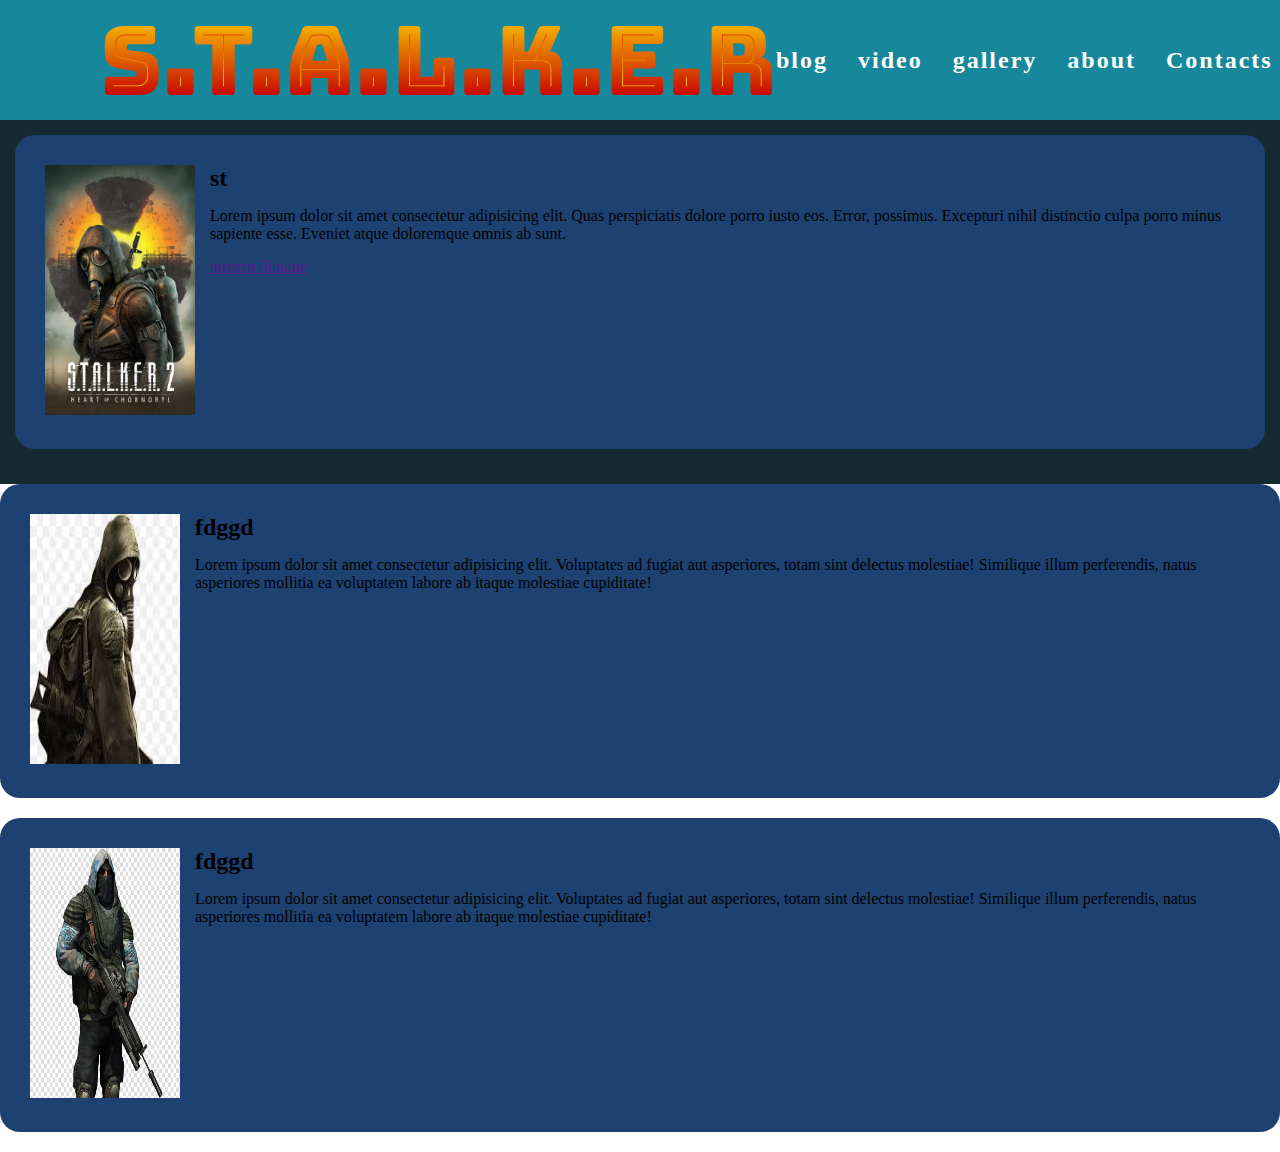
<file: index.html>
<!DOCTYPE html>
<html lang="en">
<head>
    <meta charset="UTF-8">
    <meta http-equiv="X-UA-Compatible" content="IE=edge">
    <meta name="viewport" content="width=device-width, initial-scale=1.0">
    <title>STALKER</title>
    <link rel="shortcut icon" href="favicon.png" type="image/x-icon">
    <link rel="stylesheet" href="style.css">
</head>
<body>
    <div class="header">
        <div class="logo">
             <h1> S.T.A.L.K.E.R </h1>
        </div>
        <div class="menu">
            <ul>
                <li>
                    <a href="index.html">
                        blog
                    </a>
                    
                </li>
                <li>
                    <a href="video.html">
                        video
                    </a>
                </li>
                <li>
                    <a href="gallery.html">
                        gallery
                    </a>
                </li>
                <li>
                    <a href="about.html">
                        about
                    </a>
                </li>
                <li>
                    <a href="Contacts.html">
                        Contacts
                    </a>
                </li>
            </ul>

        </div>

    </div>


    <div class="main">
        <div class="post">
            <div class="pic">
                <img src="S.T.A.L.K.E.R._2_Logo.png" alt="">
            </div>
                <div class="text">
                    <h2>st</h2>
                    <p>Lorem ipsum dolor sit amet consectetur adipisicing elit. Quas perspiciatis dolore porro iusto eos. Error, possimus. Excepturi nihil distinctio culpa porro minus sapiente esse. Eveniet atque doloremque omnis ab sunt.</p>
                    <a href="">
                        читати більше
                    </a>
                </div>
           
        </div>
    </div>



    <div class="post">
        <div class="pic">
            <img src="iio.jfif" alt="">
        </div>
        <div class="text">
            <h2>fdggd</h2>
            <p>
                Lorem ipsum dolor sit amet consectetur adipisicing elit. Voluptates ad fugiat aut asperiores, totam sint delectus molestiae! Similique illum perferendis, natus asperiores mollitia ea voluptatem labore ab itaque molestiae cupiditate!
            </p>

        </div>
    </div>


    
    <div class="post">
        <div class="pic">
            <img src="sty.jpg" alt="">
        </div>
        <div class="text">
            <h2>fdggd</h2>
            <p>
                Lorem ipsum dolor sit amet consectetur adipisicing elit. Voluptates ad fugiat aut asperiores, totam sint delectus molestiae! Similique illum perferendis, natus asperiores mollitia ea voluptatem labore ab itaque molestiae cupiditate!
            </p>

        </div>
    </div>

</body>
</html>
</file>
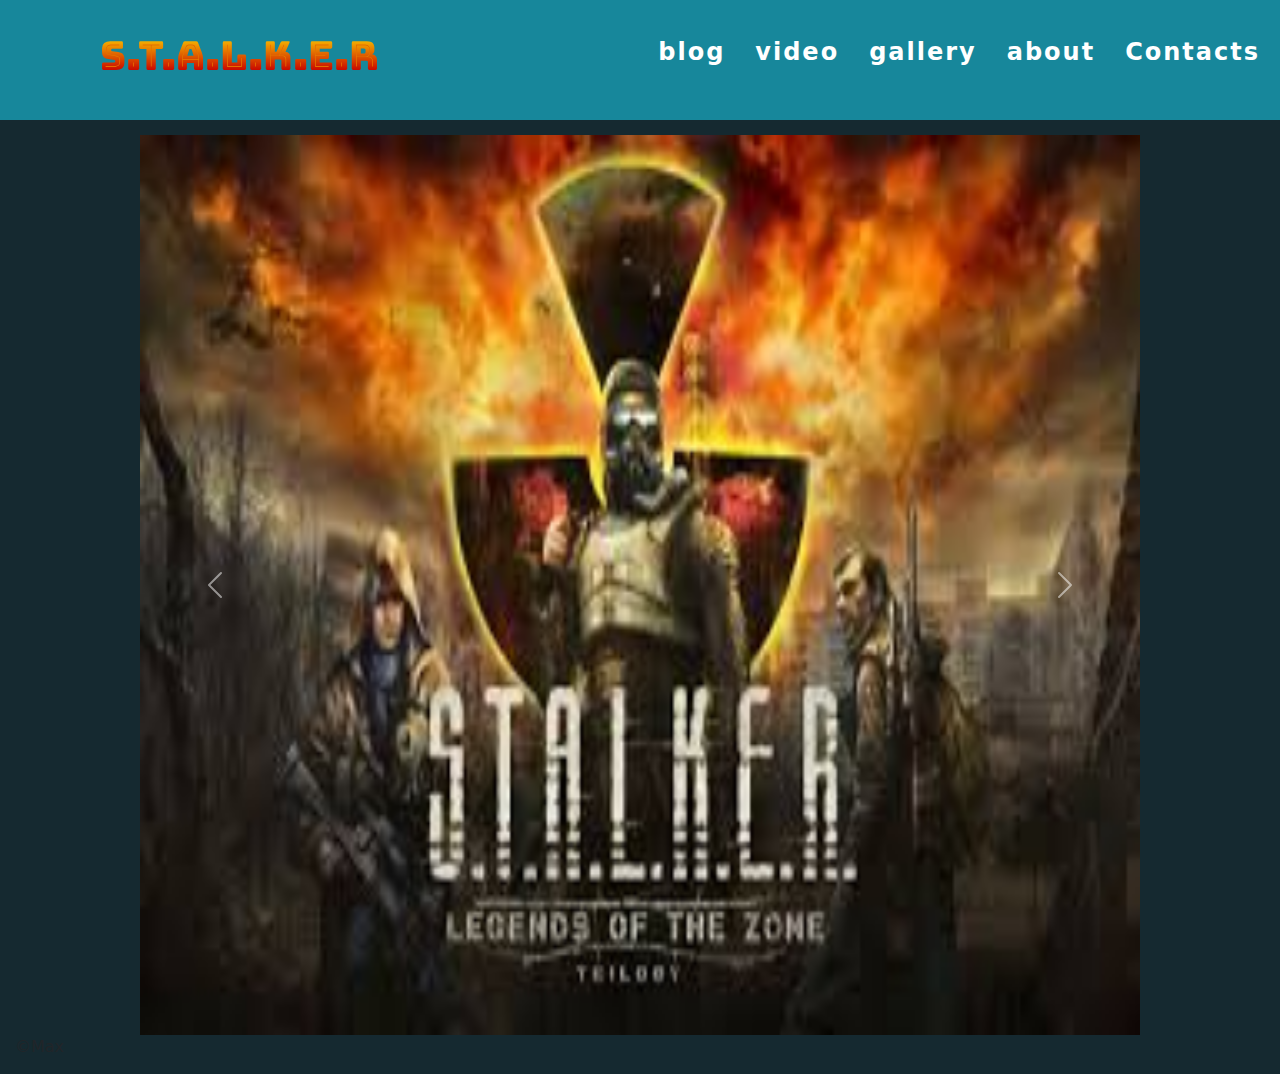
<file: gallery.html>
<!DOCTYPE html>
<html lang="en">
<head>
    <meta charset="UTF-8">
    <meta http-equiv="X-UA-Compatible" content="IE=edge">
    <meta name="viewport" content="width=device-width, initial-scale=1.0">
    <title>STALKER</title>
    <link rel="shortcut icon" href="favicon.png" type="image/x-icon">
    <link href="https://cdn.jsdelivr.net/npm/bootstrap@5.3.3/dist/css/bootstrap.min.css" rel="stylesheet" integrity="sha384-QWTKZyjpPEjISv5WaRU9OFeRpok6YctnYmDr5pNlyT2bRjXh0JMhjY6hW+ALEwIH" crossorigin="anonymous">
    <script src="https://cdn.jsdelivr.net/npm/bootstrap@5.3.3/dist/js/bootstrap.bundle.min.js" integrity="sha384-YvpcrYf0tY3lHB60NNkmXc5s9fDVZLESaAA55NDzOxhy9GkcIdslK1eN7N6jIeHz" crossorigin="anonymous"></script>
    <link rel="stylesheet" href="style.css">
</head>
<body>
    <div class="header">
        <div class="logo">
             <h1> S.T.A.L.K.E.R </h1>
        </div>
        <div class="menu">
            <ul>
                <li>
                    <a href="index.html">
                        blog
                    </a>
                    
                </li>
                <li>
                    <a href="video.html">
                        video
                    </a>
                </li>
                <li>
                    <a href="galerry.html">
                        gallery
                    </a>
                </li>
                <li>
                    <a href="about.html">
                        about
                    </a>
                </li>
                <li>
                    <a href="Contacts.html">
                        Contacts
                    </a>
                </li>
            </ul>

        </div>

    </div>


    <div class="main">
        <div id="carouselExampleAutoplaying" class="carousel slide" data-bs-ride="carousel">
            <div class="carousel-inner">
              <div class="carousel-item active">
                <img src="tt.jfif" class="d-block w-100" alt="...">
              </div>
              <div class="carousel-item">
                <img src="hj.jpeg" class="d-block w-100" alt="...">
              </div>
              <div class="carousel-item">
                <img src="oui.png" class="d-block w-100" alt="...">
              </div>
            </div>
            <button class="carousel-control-prev" type="button" data-bs-target="#carouselExampleAutoplaying" data-bs-slide="prev">
              <span class="carousel-control-prev-icon" aria-hidden="true"></span>
              <span class="visually-hidden">Previous</span>
            </button>
            <button class="carousel-control-next" type="button" data-bs-target="#carouselExampleAutoplaying" data-bs-slide="next">
              <span class="carousel-control-next-icon" aria-hidden="true"></span>
              <span class="visually-hidden">Next</span>
            </button>
          </div>
        &copy;Max
    </div>


    <script src="https://cdn.jsdelivr.net/npm/@popperjs/core@2.11.8/dist/umd/popper.min.js" integrity="sha384-I7E8VVD/ismYTF4hNIPjVp/Zjvgyol6VFvRkX/vR+Vc4jQkC+hVqc2pM8ODewa9r" crossorigin="anonymous"></script>
    <script src="https://cdn.jsdelivr.net/npm/bootstrap@5.3.3/dist/js/bootstrap.min.js" integrity="sha384-0pUGZvbkm6XF6gxjEnlmuGrJXVbNuzT9qBBavbLwCsOGabYfZo0T0to5eqruptLy" crossorigin="anonymous"></script>  
</body>
</html>
</file>
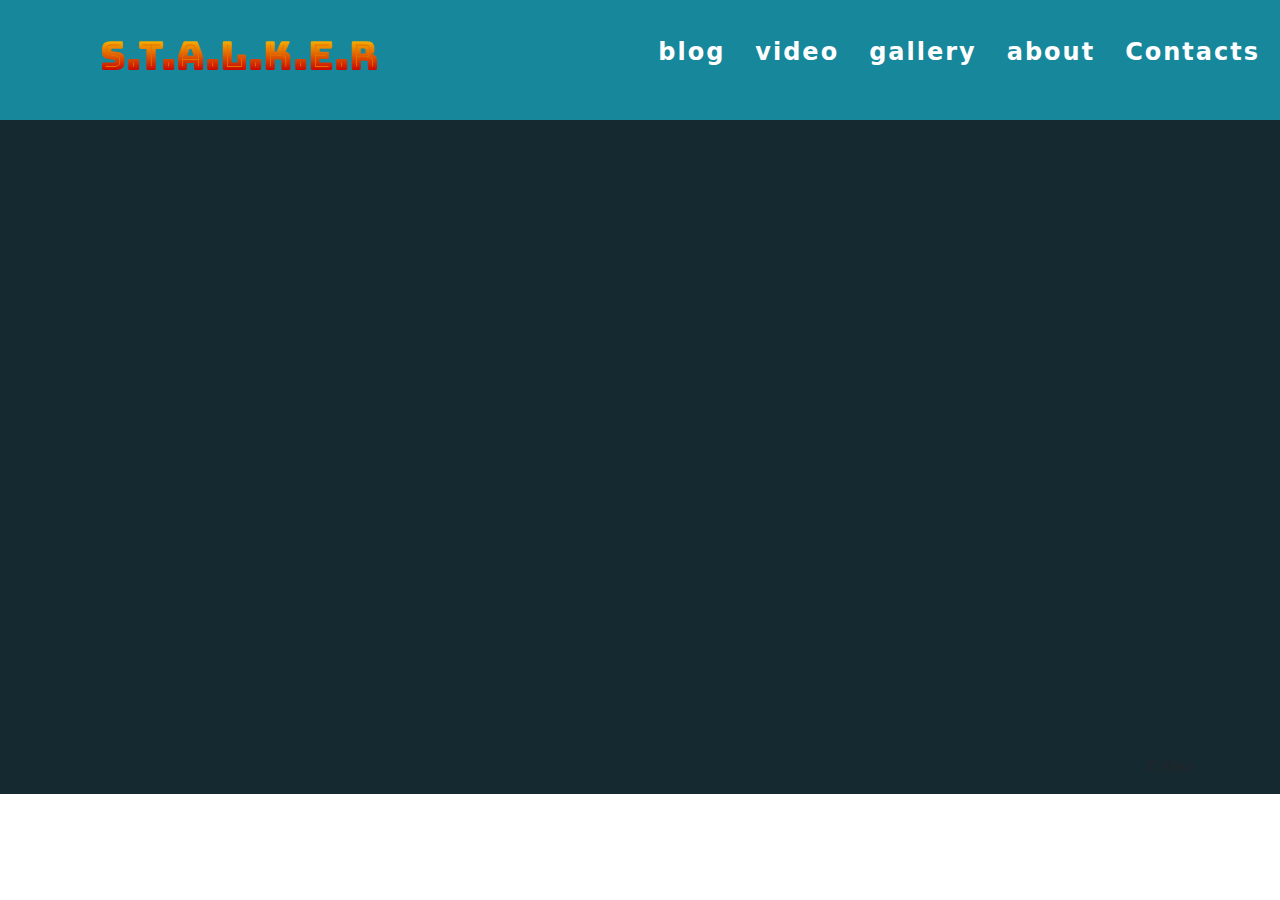
<file: video.html>
<!DOCTYPE html>
<html lang="en">
<head>
    <meta charset="UTF-8">
    <meta http-equiv="X-UA-Compatible" content="IE=edge">
    <meta name="viewport" content="width=device-width, initial-scale=1.0">
    <title>STALKER</title>
    <link rel="shortcut icon" href="favicon.png" type="image/x-icon">
    <link href="https://cdn.jsdelivr.net/npm/bootstrap@5.3.3/dist/css/bootstrap.min.css" rel="stylesheet" integrity="sha384-QWTKZyjpPEjISv5WaRU9OFeRpok6YctnYmDr5pNlyT2bRjXh0JMhjY6hW+ALEwIH" crossorigin="anonymous">
    <script src="https://cdn.jsdelivr.net/npm/bootstrap@5.3.3/dist/js/bootstrap.bundle.min.js" integrity="sha384-YvpcrYf0tY3lHB60NNkmXc5s9fDVZLESaAA55NDzOxhy9GkcIdslK1eN7N6jIeHz" crossorigin="anonymous"></script>
    <link rel="stylesheet" href="style.css">
</head>
<body>
    <div class="header">
        <div class="logo">
             <h1> S.T.A.L.K.E.R </h1>
        </div>
        <div class="menu">
            <ul>
                <li>
                    <a href="index.html">
                        blog
                    </a>
                    
                </li>
                <li>
                    <a href="video.html">
                        video
                    </a>
                </li>
                <li>
                    <a href="galerry.html">
                        gallery
                    </a>
                </li>
                <li>
                    <a href="about.html">
                        about
                    </a>
                </li>
                <li>
                    <a href="Contacts.html">
                        Contacts
                    </a>
                </li>
            </ul>

        </div>

    </div>


    <div class="main">
        <iframe width="560" height="315" src="https://www.youtube.com/embed/d8vlvWBJ-aU?si=6CI9jWwLYUpJp8yD" title="YouTube video player" frameborder="0" allow="accelerometer; autoplay; clipboard-write; encrypted-media; gyroscope; picture-in-picture; web-share" referrerpolicy="strict-origin-when-cross-origin" allowfullscreen></iframe>
        <iframe width="560" height="315" src="https://www.youtube.com/embed/K2gLoX3Lvts?si=bp2WsE1wmAu897pD" title="YouTube video player" frameborder="0" allow="accelerometer; autoplay; clipboard-write; encrypted-media; gyroscope; picture-in-picture; web-share" referrerpolicy="strict-origin-when-cross-origin" allowfullscreen></iframe>
        <iframe width="560" height="315" src="https://www.youtube.com/embed/-lfWFzhdqv4?si=3OwRMReG_43kt0U3" title="YouTube video player" frameborder="0" allow="accelerometer; autoplay; clipboard-write; encrypted-media; gyroscope; picture-in-picture; web-share" referrerpolicy="strict-origin-when-cross-origin" allowfullscreen></iframe>
        <iframe width="560" height="315" src="https://www.youtube.com/embed/SjugsyOKNvg?si=IvIzSiEVC7RGwMfL" title="YouTube video player" frameborder="0" allow="accelerometer; autoplay; clipboard-write; encrypted-media; gyroscope; picture-in-picture; web-share" referrerpolicy="strict-origin-when-cross-origin" allowfullscreen></iframe>
        &copy;Max
    </div>


    <script src="https://cdn.jsdelivr.net/npm/@popperjs/core@2.11.8/dist/umd/popper.min.js" integrity="sha384-I7E8VVD/ismYTF4hNIPjVp/Zjvgyol6VFvRkX/vR+Vc4jQkC+hVqc2pM8ODewa9r" crossorigin="anonymous"></script>
    <script src="https://cdn.jsdelivr.net/npm/bootstrap@5.3.3/dist/js/bootstrap.min.js" integrity="sha384-0pUGZvbkm6XF6gxjEnlmuGrJXVbNuzT9qBBavbLwCsOGabYfZo0T0to5eqruptLy" crossorigin="anonymous"></script>  
</body>
</html>
</file>
<file: style.css>
@import url('https://fonts.googleapis.com/css2?family=Anton&family=Bungee+Spice&display=swap');





*{
    margin: 0;
    padding: 0;
    box-sizing: border-box;
}

.header{
    background-color: rgb(23, 135, 155);
    height: 120px;
    display: flex;
    justify-content: space-between;
    align-items: center;
}

.logo{
    color: cyan;
    font-size: 48px;
    margin-left: 100px;
    font-family: "Bungee Spice", без зарубок;
    font-weight: 700;
    font-style: normal;
}

.main{
    background-color: rgb(21, 41, 48);
    padding: 15px;
}

.post{
    background-color: rgb(29, 66, 114);
    display: flex;
    padding: 30px;
    border-radius: 20px;
    margin-bottom: 20px;
}

.pic img{
    width: 150px;
    height: 250px;
    margin-right: 15px;
}


.text p{
    margin-top: 15px;
    margin-bottom: 15px;
}

.footer{
    height: 60px;
    background-color: darkmagenta;
    font-size: 20px;
    color: rgb(83, 65, 83);
    text-align: center;
    padding-top: 20px;
}
ul{
    display: flex;
    gap: 30px;
    font-size: 24px;
    list-style: none;
    margin-right: 20px;
}
.menu a{
    color: rgb(255, 255, 255);
    text-decoration: none;
    font-weight: 700;
    letter-spacing: 2px;
}

.carousel img {
    height: 900px;
}

.carousel{
    width: 80%;
    margin: 0 auto;
}

.vide0{
    width: 90%;
    padding: 20px;
    margin: 0 auto;
    text-align: center;
}
.h2{
    font-size: 20px;
}
.Contacts img{
    width: 50px;
}
.block{
    display: flex;
    align-items: center;
    margin-bottom: 20px;
}
.block p{
    margin-left: 20px;
}
</file>
